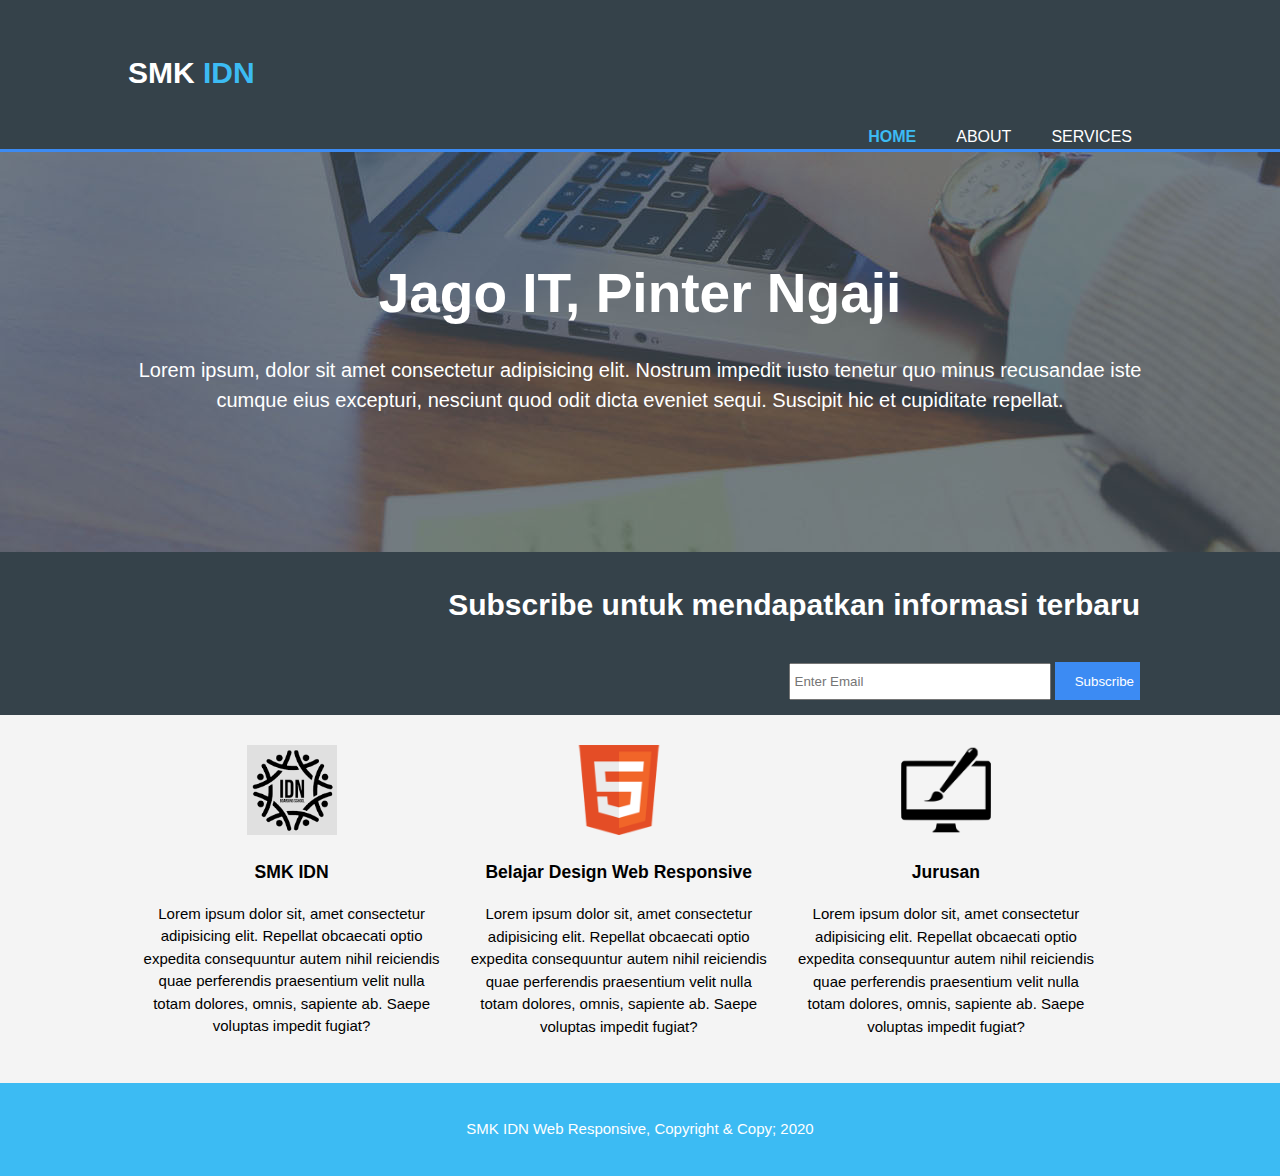
<file: index.html>
<!DOCTYPE html>
<html lang="en">
<head>
    <meta charset="UTF-8">
    <meta name="viewport" content="width=device-width, initial-scale=1.0">
 
    <meta name="description" content="Make a responsive website">
    <meta name="keywords" content="Web design, responsive website, student website">
    <meta name="author" content="Isham Hidayatullah">
    <meta http-equiv="X-UA-Compatible" content="ie=edge">
 
    <link rel="stylesheet" href="style.css">
 
    <title>Web Responsive</title>
 
</head>
<body>
 
    <!--Header-->
    <header>
        <div class="container">
            <div class="branding">
                <h1>SMK <span class="highlight">IDN</span></h1>
            </div>
 
            <nav>
                <ul>
                    <li class="current"><a href="index.html">Home</a> </li>
                    <li><a href="about.html">About</a> </li>
                    <li><a href="services.html">services</a> </li>
                </ul>
            </nav>
        </div>
    </header>
 
    <!--Main-->
    <section id="showcase">
        <div class="container">
            <h1>Jago IT, Pinter Ngaji</h1>
            <p>Lorem ipsum, dolor sit amet consectetur adipisicing elit. Nostrum impedit iusto tenetur quo minus recusandae iste cumque eius excepturi, nesciunt quod odit dicta eveniet sequi. Suscipit hic et cupiditate repellat.</p>
        </div>
    </section>
 
    <section id="newsletter">
        <div class="container">
            <h1>Subscribe untuk mendapatkan informasi terbaru</h1>
            <form>
                <input type="email" placeholder="Enter Email">
                <button type="submit" class="button_1">Subscribe</button>
            </form>
        </div>
    </section>
 
    <section id="boxes">
        <div class="container">
 
            <div class="box">
                <img src="./img/smkIDN.png">
                <h3>SMK IDN</h3>
                <p>Lorem ipsum dolor sit, amet consectetur adipisicing elit. Repellat obcaecati optio expedita consequuntur autem nihil reiciendis quae perferendis praesentium velit nulla totam dolores, omnis, sapiente ab. Saepe voluptas impedit fugiat?</p>
            </div>
 
            <div class="box">
                <img src="./img/logo_html.png">
                <h3>Belajar Design Web Responsive</h3>
                <p>Lorem ipsum dolor sit, amet consectetur adipisicing elit. Repellat obcaecati optio expedita consequuntur autem nihil reiciendis quae perferendis praesentium velit nulla totam dolores, omnis, sapiente ab. Saepe voluptas impedit fugiat?</p>
            </div>
 
            <div class="box">
                <img src="./img/logo_brush.png">
                <h3>Jurusan</h3>
                <p>Lorem ipsum dolor sit, amet consectetur adipisicing elit. Repellat obcaecati optio expedita consequuntur autem nihil reiciendis quae perferendis praesentium velit nulla totam dolores, omnis, sapiente ab. Saepe voluptas impedit fugiat?</p>
            </div>
 
        </div>
    </section>
 
    <!--Footer-->
    <footer>
        <p>SMK IDN Web Responsive, Copyright & Copy; 2020</p>
    </footer>
 
</body>
</html>
</file>
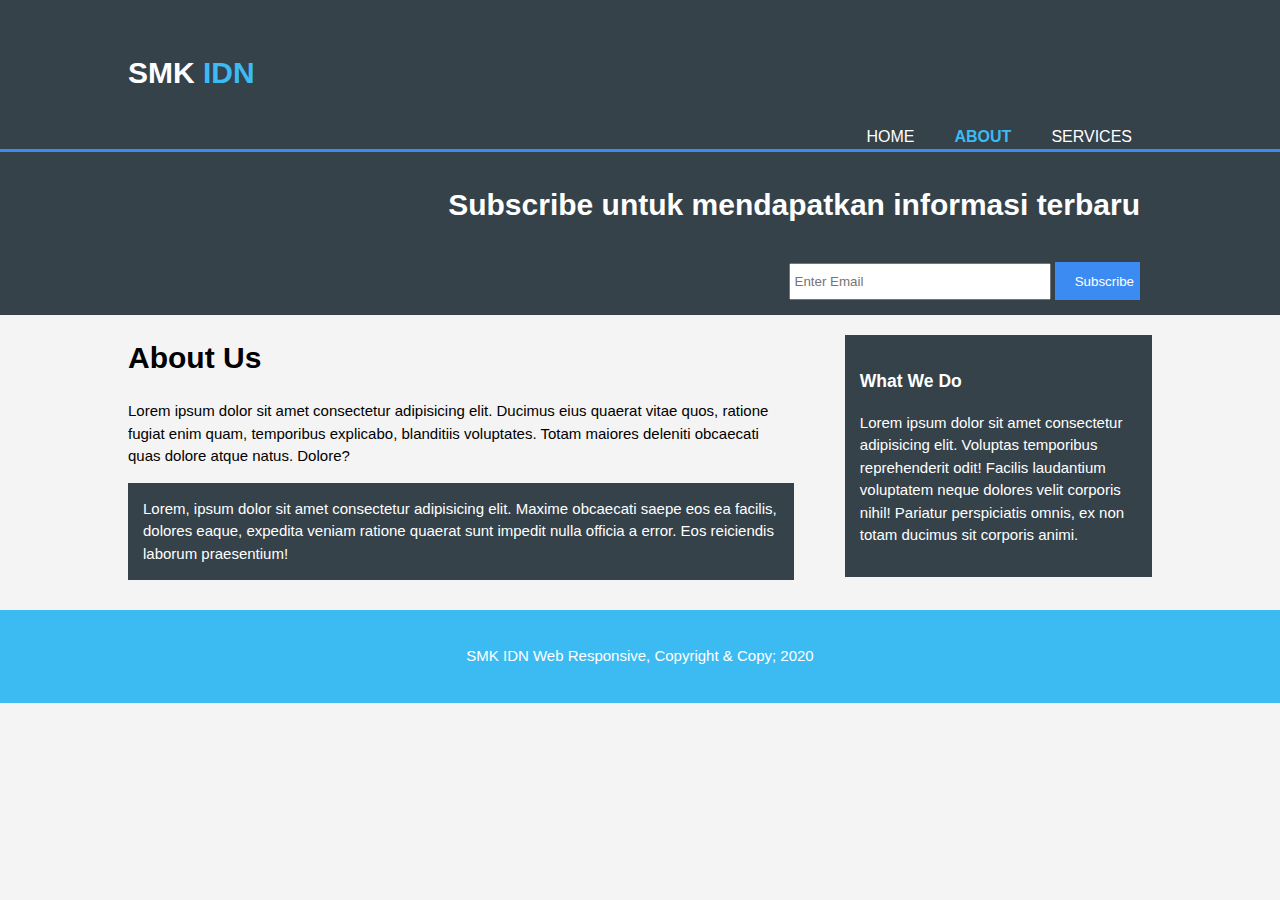
<file: about.html>
<!DOCTYPE html>
<html lang="en">
<head>
    <meta charset="UTF-8">
    <meta name="viewport" content="width=device-width, initial-scale=1.0">
 
    <meta name="description" content="Make a responsive website">
    <meta name="keywords" content="Web design, responsive website, student website">
    <meta name="author" content="Isham Hidayatullah">
    <meta http-equiv="X-UA-Compatible" content="ie=edge">
 
    <link rel="stylesheet" href="style.css">
 
    <title>Web Responsive | About</title>
</head>
<body>
 
    <!--Header-->
    <header>
        <div class="container">
            <div class="branding">
                <h1>SMK <span class="highlight">IDN</span></h1>
            </div>
 
            <nav>
                <ul>
                    <li><a href="index.html">Home</a> </li>
                    <li class="current"><a href="about.html">About</a> </li>
                    <li><a href="services.html">services</a> </li>
                </ul>
            </nav>
        </div>
    </header>
 
    <!--Main-->
    <section id="newsletter">
        <div class="container">
            <h1>Subscribe untuk mendapatkan informasi terbaru</h1>
            <form>
                <input type="email" placeholder="Enter Email">
                <button type="submit" class="button_1">Subscribe</button>
            </form>
        </div>
    </section>
 
    <section id="main">
        <div class="container">
            <article id="main-col">
 
                <h1 class="page-title">About Us</h1>
                <p>Lorem ipsum dolor sit amet consectetur adipisicing elit. Ducimus eius quaerat vitae quos, ratione fugiat enim quam, temporibus explicabo, blanditiis voluptates. Totam maiores deleniti obcaecati quas dolore atque natus. Dolore?</p>
                <p class="dark">Lorem, ipsum dolor sit amet consectetur adipisicing elit. Maxime obcaecati saepe eos ea facilis, dolores eaque, expedita veniam ratione quaerat sunt impedit nulla officia a error. Eos reiciendis laborum praesentium!</p>
 
            </article>
 
            <aside id="sidebar">
                <div class="dark">
                    <h3>What We Do</h3>
                    <p>Lorem ipsum dolor sit amet consectetur adipisicing elit. Voluptas temporibus reprehenderit odit! Facilis laudantium voluptatem neque dolores velit corporis nihil! Pariatur perspiciatis omnis, ex non totam ducimus sit corporis animi.</p>
 
                </div>
            </aside>
 
 
        </div>
    </section>
 
    <!--Footer-->
    <footer>
        <p>SMK IDN Web Responsive, Copyright & Copy; 2020</p>
    </footer>
 
 
 
 
</body>
</html>
</file>
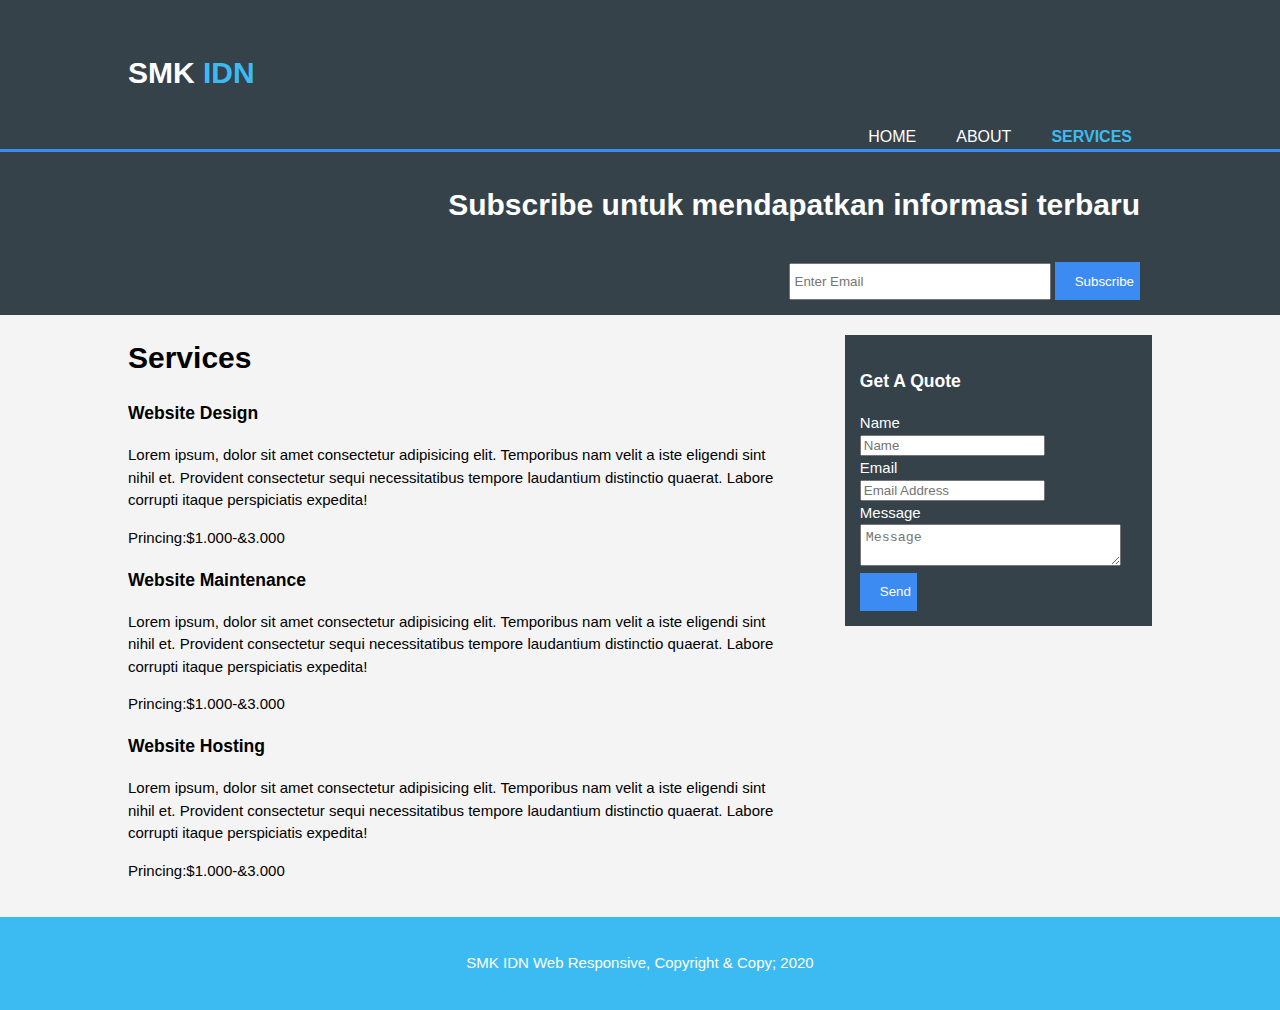
<file: services.html>
<!DOCTYPE html>
<html lang="en">
<head>
    <meta charset="UTF-8">
    <meta name="viewport" content="width=device-width, initial-scale=1.0">
 
    <meta name="description" content="Make a responsive website">
    <meta name="keywords" content="Web design, responsive website, student website">
    <meta name="author" content="Isham Hidayatullah">
    <meta http-equiv="X-UA-Compatible" content="ie=edge">
 
    <link rel="stylesheet" href="style.css">
    <title>Web Responsive | Service</title>
</head>
<body>
 
    <!--Header-->
    <header>
        <div class="container">
            <div class="branding">
                <h1>SMK <span class="highlight">IDN</span></h1>
            </div>
 
            <nav>
                <ul>
                    <li><a href="index.html">Home</a></li>
                    <li><a href="about.html">About</a></li>
                    <li class="current"><a href="services.html">Services</a></li>
                </ul>
            </nav>
        </div>
    </header>
 
    <!--Main-->
    <section id="newsletter">
        <div class="container">
            <h1>Subscribe untuk mendapatkan informasi terbaru</h1>
            <form>
                <input type="email" placeholder="Enter Email">
                <button type="submit" class="button_1">Subscribe</button>
            </form>
        </div>
    </section>
 
    <section id="main">
        <div class="container">
            <article id="main-col">
                <h1 class="page-title">Services</h1>
                <ul>
 
                    <li>
                        <h3>Website Design</h3>
                        <p>Lorem ipsum, dolor sit amet consectetur adipisicing elit. Temporibus nam velit a iste eligendi sint nihil et. Provident consectetur sequi necessitatibus tempore laudantium distinctio quaerat. Labore corrupti itaque perspiciatis expedita!</p>
                        <p>Princing:$1.000-&3.000</p>
                    </li>
 
                    <li>
                        <h3>Website Maintenance</h3>
                        <p>Lorem ipsum, dolor sit amet consectetur adipisicing elit. Temporibus nam velit a iste eligendi sint nihil et. Provident consectetur sequi necessitatibus tempore laudantium distinctio quaerat. Labore corrupti itaque perspiciatis expedita!</p>
                        <p>Princing:$1.000-&3.000</p>
                    </li>
 
                    <li>
                        <h3>Website Hosting</h3>
                        <p>Lorem ipsum, dolor sit amet consectetur adipisicing elit. Temporibus nam velit a iste eligendi sint nihil et. Provident consectetur sequi necessitatibus tempore laudantium distinctio quaerat. Labore corrupti itaque perspiciatis expedita!</p>
                        <p>Princing:$1.000-&3.000</p>
                    </li>
 
                </ul>
            </article>
 
            <aside id="sidebar">
                <div class="dark">
                    <h3>Get A Quote</h3>
                    <form class="quote">
 
                        <div>
                            <label>Name</label><br>
                            <input type="text" placeholder="Name">
                        </div>
 
                        <div>
                            <label>Email</label><br>
                            <input type="Email" placeholder="Email Address">
                        </div>
 
                        <div>
                            <label>Message</label><br>
                            <textarea placeholder="Message"></textarea>
                        </div>
 
                        <button class="button_1" type="submit">Send</button>
 
 
                    </form>
                </div>
            </aside>
 
        </div>
    </section>
 
    <!--Footer-->
    <footer>
        <p>SMK IDN Web Responsive, Copyright & Copy; 2020</p>
    </footer>
 
</body>
</html>
</file>
<file: style.css>
body {
    font: 15px/1.5 Arial, Helvetica, sans-serif;
    padding: 0;
    margin: 0;
    background-color: #f4f4f4;
}
 
/* ini bersifat global, setiap class bernama container dimanapun berada akan ikut mengikuti design ini*/
 
.container {
    width: 80%;
    margin: auto;
    overflow: hidden;
}
 
ul {
    margin: 0;
    padding: 0;
}
 
/*Header*/
 
header{
    background: #35424a;
    color: #ffffff;
    padding-top: 30px;
    min-height: 70px;
    border-bottom: #3c8bf3 3px solid;
}
 
header a{
    color: #ffffff;
    text-decoration: none;
    text-transform: uppercase;
    font-size: 16px;
}
 
header li{
    float: left;
    display: inline;
    padding: 0 20px 0 20px;
}
 
header #branding{
    float: left;
}
 
header #branding h1{
    margin: 0;
}
 
header nav{
    float: right;
    margin-top: 10px;
}
 
header .highlight, header .current a{
    color: #3cBbf3;
    font-weight: bold;
}
 
header a:hover{
    color: #cccccc;
    font-weight: bold;
}
 
#showcase{
    min-height: 400px;
    background: url('./img/showcase.jpg')0 400px;
    text-align: center;
    color: #ffffff;
}
 
#showcase h1{
    margin-top: 100px;
    font-size: 55px;
    margin-bottom: 10px;
}
 
#showcase p{
    font-size: 20px;
}
 
#newsletter{
    padding: 15px;
    color: #ffffff;
    background: #35424a;
}
 
#newsletter h1{
    float: right;
    margin-top: 15px;
}
 
#newsletter form{
    float: right;
    margin-top: 15px;
}
 
#newsletter input[type="email"]{
    padding: 4px;
    height: 25px;
    width: 250px;
}
 
.button_1{
    height: 38px;
    background: #3c8bf3;
    border: 0;
    padding-left: 20px;
    color: #ffffff;
}
 
#boxes{
    margin-top: 20px;
}
 
#boxes .box{
    float: left;
    text-align: center;
    width: 30%;
    padding: 10px;
}
 
#boxes .box img{
    width: 90px;
}
 
/* footer */
footer{
    padding: 20px;
    margin-top: 20px;
    color: #ffffff;
    background-color: #3cBbf3;
    text-align: center;
}
 
aside#sidebar{
    float: right;
    width: 30%;
    margin-top: 10px;
}
 
article#main-col{
    float: left;
    width: 65%;
}
 
.dark{
    padding: 15px;
    background: #35424a;
    color: #ffffff;
    margin-top: 10px;
    margin-bottom: 10px;
}
 
ul#services li{
    list-style: none;
    padding: 20px;
    border: #cccccc solid 1px;
    margin-bottom: 5px;
    background: #e6e6e6;
}
 
aside#sidebar.quote input, aside#sidebar .quote textarea{
    width: 90%;
    padding: 5px;
}
 
/* Responsive */
@media(max-width:768px){
    header #branding,
    header nav,
    header nav li,
    #newsletter h1,
    #newsletter form,
    #boxes .box,
    article#main-col,
    aside#sidebar{
        float: none;
        text-align: center;
        width: 100%;
    }
 
    header{
        padding-bottom: 20px;
    }
 
    #showcase h1{
        margin-top: 40px;
    }
 
    #newsletter button, .quote button{
        display: block;
        width: 100%;
    }
 
    #newsletter form input[type="email"], .quote input, .quote textarea{
        width: 100%;
        margin-bottom: 5px;
    }
}
 
/*Media Queries*/
@media(max-width:768px){
    header #branding,
    header nav,
    header nav li,
    #newsletter h1,
    #newsletter form,
    #boxes .box,
    article#main-col,
    aside#sidebar{
        float: none;
        text-align: center;
        width: 100%;
    }
 
    header{
        padding-bottom: 20px;
    }
 
    #showcase h1{
        margin-top: 40px;
    }
 
    #newsletter button, .quote button{
        display: block;
        width: 100%;
    }
 
    #newsletter form input[type="email"], .quote input, .quote textarea{
        width: 100%;
        margin-bottom: 5px;
    }
}
</file>
